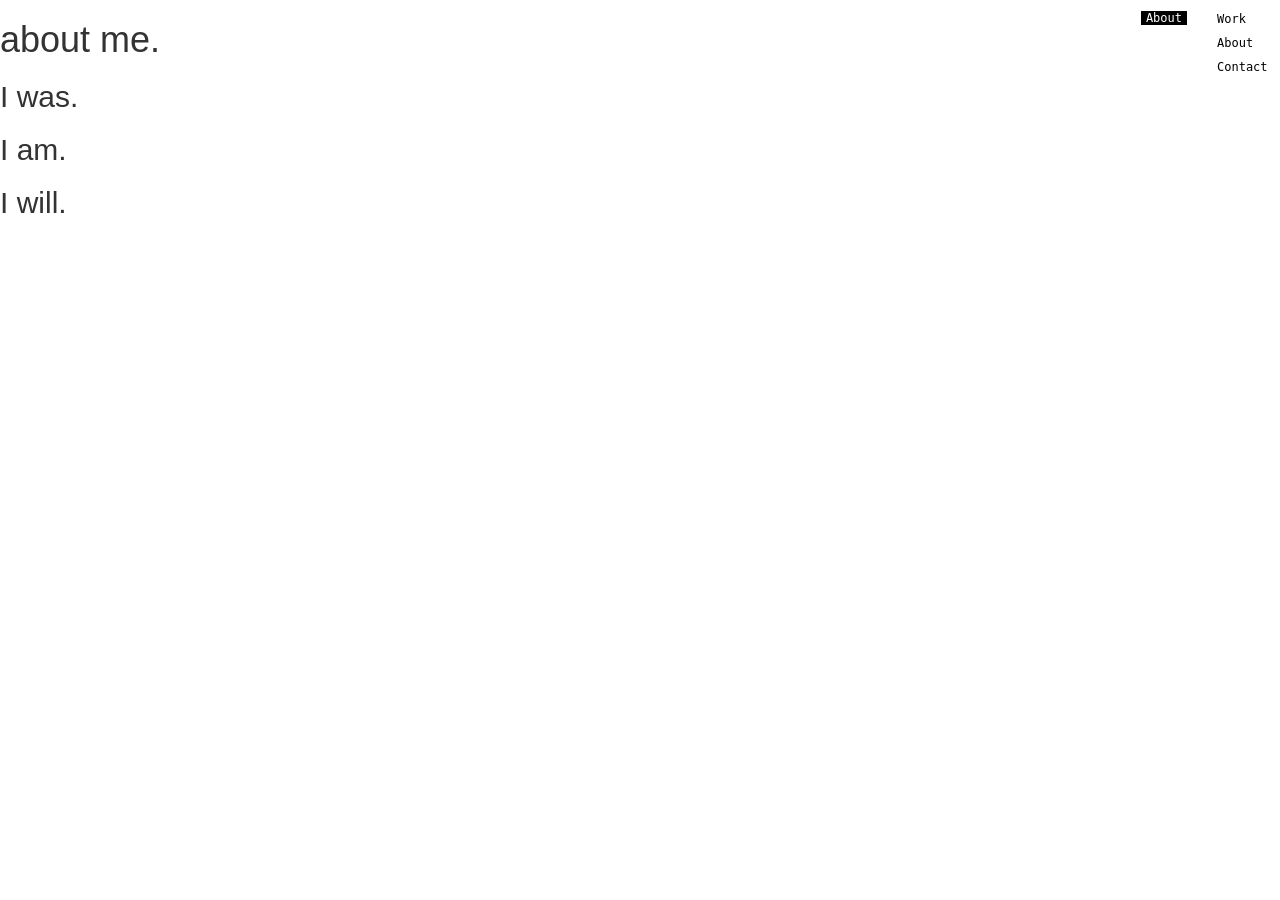
<file: about.html>
<!DOCTYPE html>
<html lang="en" dir="ltr">
  <head>
    <meta charset="utf-8">
    <title>Learning web</title>
    <link rel="stylesheet"
  		  type="text/css"
  		  href="bootstrap.css"
  	      />

  	<link rel="stylesheet"
  		  type="text/css"
  		  href="style.css"
  	      />
    <div class="vertical-menu">
      <a href="about.html" class="active">About</a>
      <a href="index.html">Work</a>
      <a href="about.html">About</a>
      <a href="contact.html">Contact</a>
    </div>
  </head>
  
  <body>
    <h1>about me.</h1>

    <h2>I was.</h2>

    <h2>I am.<h2>

    <h2>I will.</h2>

  </body>
</html>
</file>
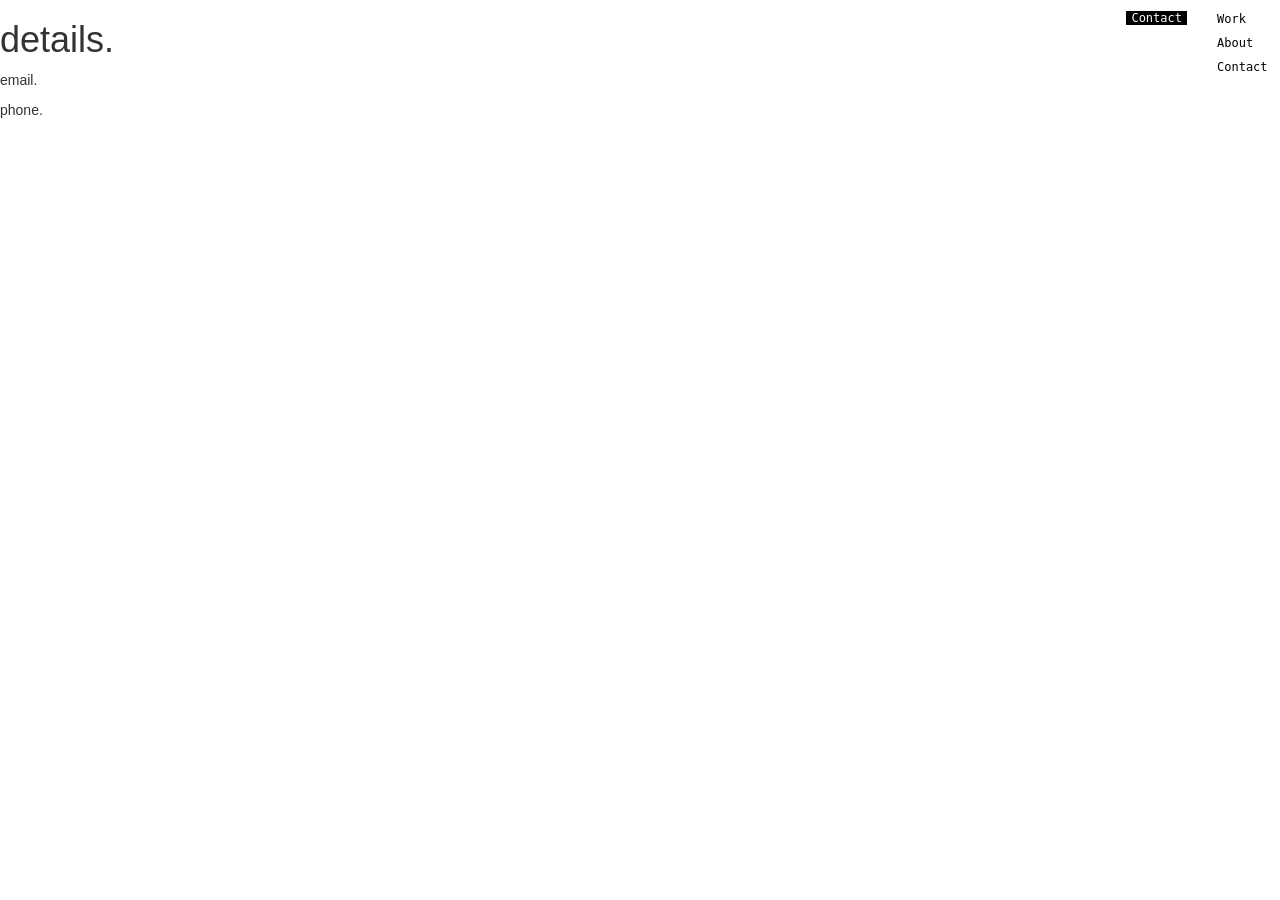
<file: contact.html>
<!DOCTYPE html>
<html lang="en" dir="ltr">
  <head>
    <meta charset="utf-8">
    <title>Learning web</title>
    <link rel="stylesheet"
  		  type="text/css"
  		  href="bootstrap.css"
  	      />

  	<link rel="stylesheet"
  		  type="text/css"
  		  href="style.css"
  	      />
  </head>
  <body>
    <div class="vertical-menu">
      <a href="contact.html" class="active">Contact</a>
      <a href="index.html">Work</a>
      <a href="about.html">About</a>
      <a href="contact.html">Contact</a>
    </div>

    <h1>details.</h1>

    <p>email.</p>

    <p>phone.</p>

  </body>
</html>
</file>
<file: style.css>
.vertical-menu {
  width: 50px; /* Width of menu */
  position: absolute;
  top: 8px;
  right: 18px;
}

.vertical-menu a {
  color: black; /* Black text color */
  cursor: pointer;
  display: inline-block;
  margin: 0 0 6px;
  outline: 0;
  padding: 0 5px;
  text-align: right;
  text-decoration: none;
  transition: color .5s .1s;
  font-family: GraebenbachMono-Regular, monospace;
  font-size: 12px;
  font-weight: 400;
  letter-spacing: 0;
  line-height: 14px;
}

.vertical-menu a:hover {
  background-color: #ccc; /* Dark grey background on mouse-over */
}

.vertical-menu a.active {
  position: absolute;
  right: 75px;
  top: 3px;
  background-color: #000000; /* Add a green color to the "active/current" link */
  color: white;
}
</file>
